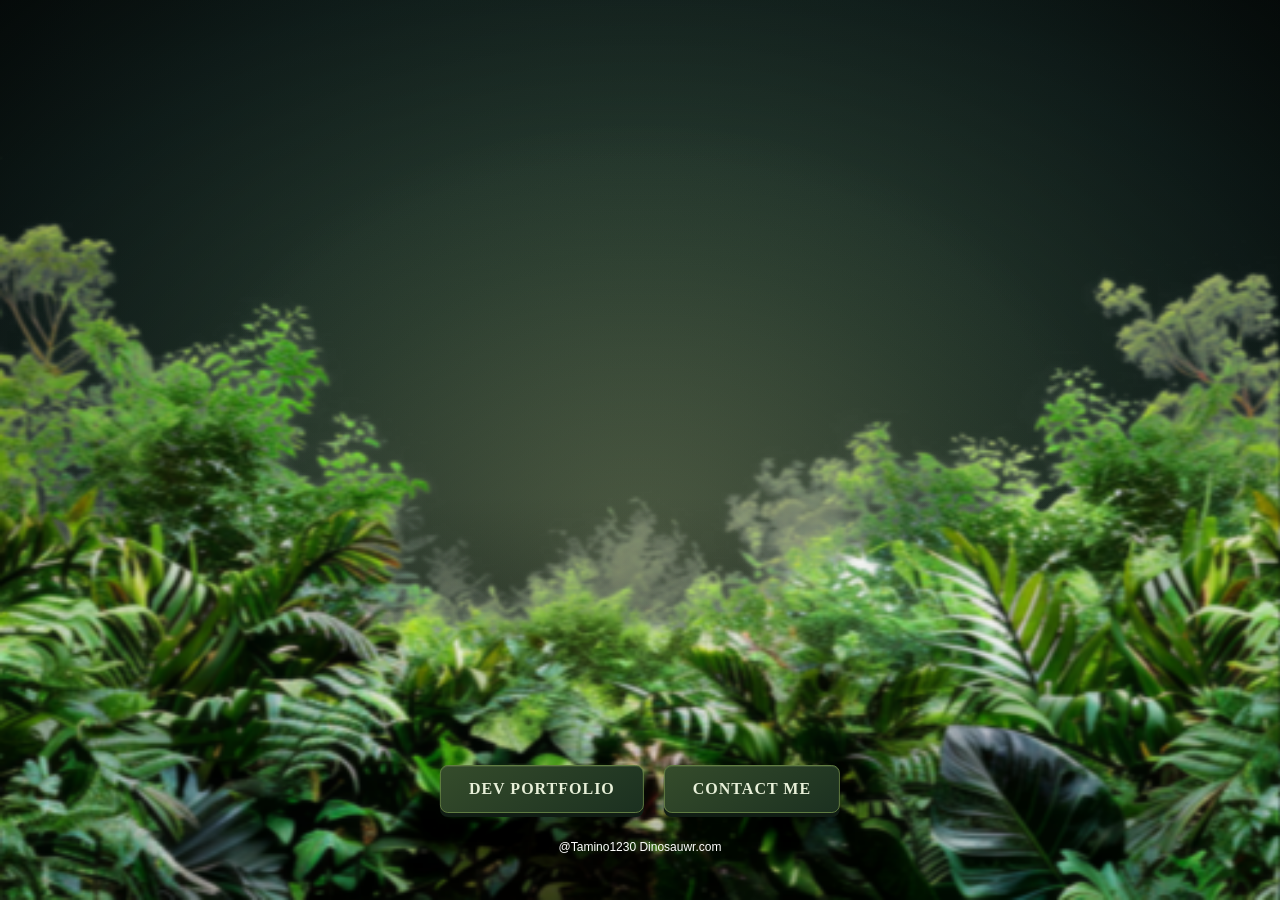
<file: index.html>
<!DOCTYPE html>
<html lang="en">
<head>
    <meta charset="UTF-8">
    <meta name="viewport" content="width=device-width, initial-scale=1.0">
    <title>Dinosauwr.com</title>
    <link rel="stylesheet" href="src/css/dino.css">
</head>
<body>
    <main id="dino-world">
        <div class="background-fog"></div>
        <div id="dino-stage"></div>
    </main>

    <foreground>
        <img class="foreground" src="src/images/Dinos/foreground.png">
    </foreground>

    <div class="buttons">
        <a href="https://dinosauwr.com/office" class="btn">dev portfolio</a>
        <a href="https://dinosauwr.com/office?instant=contact" class="btn">contact me</a>
    </div>

    <div class="small-text">
        <p>@Tamino1230 Dinosauwr.com</p>
    </div>

    <script src="src/js/dino.js"></script>
</body>
</html>
</file>
<file: src/css/dino.css>
* {
    box-sizing: border-box;
}

html,
body {
    width: 100%;
    height: 100%;
    margin: 0;
    overflow: hidden;
}

body {
    background: #101b19;
}

#dino-world {
    position: relative;
    width: 100%;
    height: 100%;
    overflow: hidden;
    isolation: isolate;

    background:
        linear-gradient(
            to bottom,
            rgba(9, 18, 19, 0.15),
            rgba(5, 12, 10, 0.75)
        ),
        radial-gradient(
            ellipse at 50% 65%,
            #66775a 0%,
            #354c3b 40%,
            #172a26 78%,
            #091311 100%
        );
}

#dino-world::before {
    content: "";
    position: absolute;
    inset: 0;
    z-index: -1;

    background:
        radial-gradient(
            ellipse at 50% 60%,
            rgba(183, 201, 139, 0.18),
            transparent 55%
        );

    pointer-events: none;
}

.background-fog {
    position: absolute;
    inset: 0;
    pointer-events: none;
    z-index: 2;

    background:
        linear-gradient(
            to top,
            rgba(7, 15, 12, 0.8),
            transparent 45%
        );

    opacity: 0.8;
}

#dino-stage {
    position: absolute;
    inset: 0;
    overflow: hidden;
}

.dino {
    position: absolute;
    left: 0;
    top: 0;

    width: var(--dino-width, 900px);
    height: auto;

    will-change: left, top;
    pointer-events: none;
}

.dino img {
    display: block;
    width: 100%;
    height: auto;

    user-select: none;
    -webkit-user-drag: none;

    transform-origin: 50% 75%;
    will-change: transform;
}

.dino.idle img {
    animation: breathe 2.4s ease-in-out infinite;
}

@keyframes breathe {
    0%, 100% {
        transform: translateY(0) rotate(0deg);
    }

    50% {
        transform: translateY(-5px) rotate(-0.5deg);
    }
}

#dino-world::after {
    content: "";
    position: absolute;
    inset: 0;
    z-index: 3;
    pointer-events: none;

    background: radial-gradient(
        ellipse at center,
        transparent 45%,
        rgba(0, 0, 0, 0.48) 100%
    );
}

.foreground {
    position: fixed;
    inset: 0;
    width: 100%;
    height: 100%;
    object-fit: cover;
    z-index: 1;
    pointer-events: none;
}

.buttons {
    position: absolute;
    display: flex;
    justify-content: center;
    align-items: center;
    gap: 20px;

    top: 85%;
    left: 50%;
    transform: translateX(-50%);
    z-index: 5;
}

.btn {
    position: relative;
    overflow: hidden;

    color: #e8f0d9;
    font-family: inherit;
    font-size: 16px;
    font-weight: 700;
    letter-spacing: 1px;
    text-transform: uppercase;
    text-decoration: none;

    padding: 14px 28px;
    border: 1px solid #607c42;
    border-radius: 8px;

    background: linear-gradient(
        145deg,
        #354c2b,
        #1b3020
    );

    box-shadow:
        0 4px 0 #101d14,
        0 8px 20px rgba(0, 0, 0, 0.3),
        inset 0 1px 0 rgba(200, 230, 150, 0.12);

    cursor: pointer;

    transition:
        transform 0.25s ease,
        background 0.25s ease,
        border-color 0.25s ease,
        box-shadow 0.25s ease,
        color 0.25s ease;
}

.btn::before {
    content: "";
    position: absolute;
    inset: 0;

    background: linear-gradient(
        115deg,
        transparent 20%,
        rgba(195, 230, 120, 0.2) 50%,
        transparent 80%
    );

    transform: translateX(-120%);
    transition: transform 0.5s ease;
    pointer-events: none;
}

.btn:hover {
    color: #f4ffd9;
    background: linear-gradient(
        145deg,
        #526f35,
        #304a27
    );

    border-color: #b2d66c;

    transform: translateY(-4px);

    box-shadow:
        0 8px 0 #101d14,
        0 12px 28px rgba(116, 165, 62, 0.25),
        0 0 18px rgba(151, 201, 87, 0.18);
}

.btn:hover::before {
    transform: translateX(120%);
}

.btn:active {
    transform: translateY(2px);

    box-shadow:
        0 2px 0 #101d14,
        0 4px 12px rgba(0, 0, 0, 0.3);
}

.btn:focus-visible {
    outline: 2px solid #c5e995;
    outline-offset: 5px;
}

.small-text {
    color: white;
    font-family: Arial;
    font-size: 12px;
    position: absolute;
    display: flex;
    justify-content: center;
    align-items: center;

    top: 92%;
    left: 50%;
    transform: translateX(-50%);
    z-index: 5;
}
</file>
